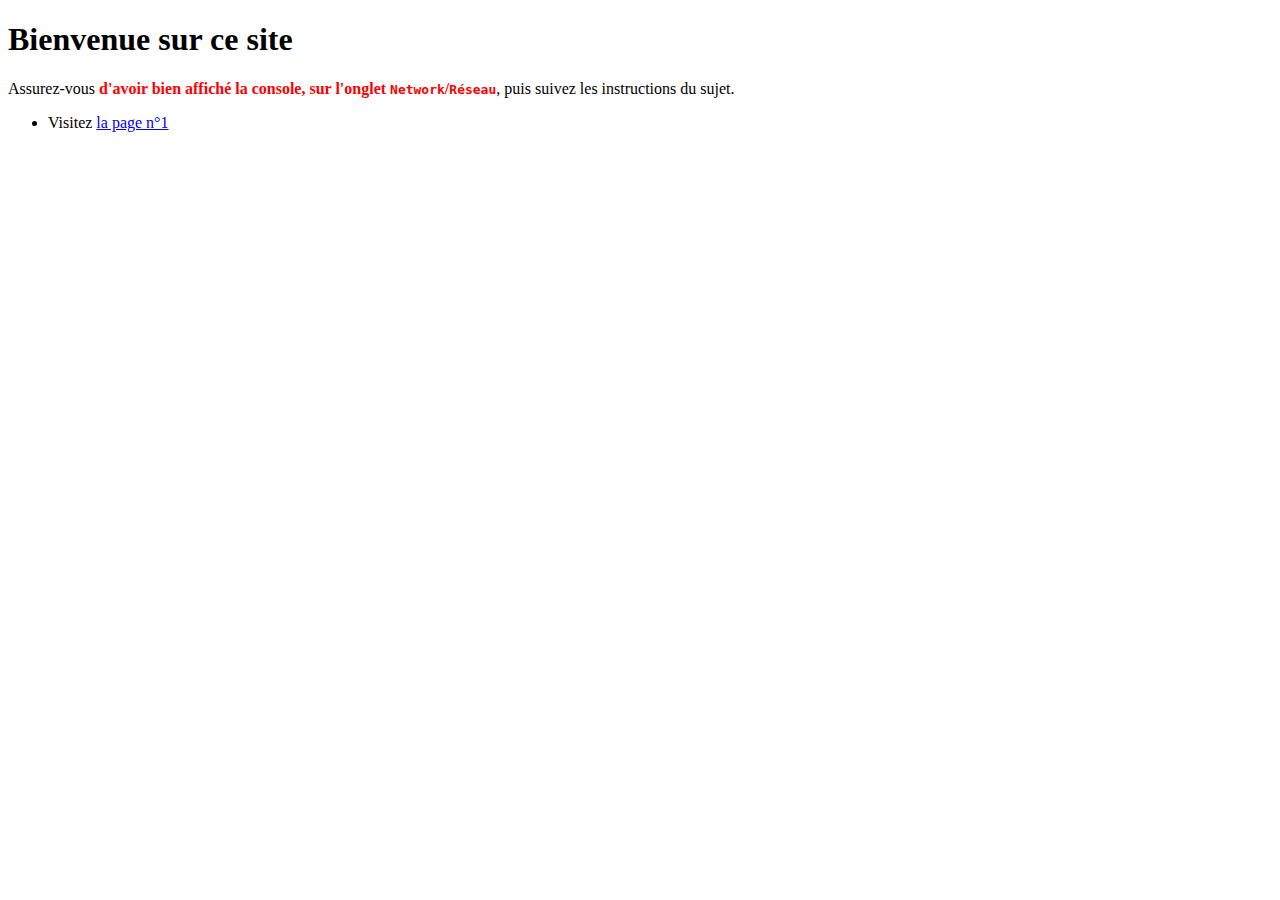
<file: TP_flask/tp3/templates/static/index.html>
<!DOCTYPE html>
<html>
  <head>
    <meta charset="utf-8">
    <title>Page de garde</title>
  </head>
  <body>
    <h1>Bienvenue sur ce site</h1>
    <p>Assurez-vous <strong style="color: red">d'avoir bien affiché la console,
    sur l'onglet <code>Network</code>/<code>Réseau</code></strong>,
    puis suivez les instructions du sujet.
    <ul>
      <li>Visitez <a href="page1.html">la page n°1</a>
    </ul>

  </body>
</html>
</file>
